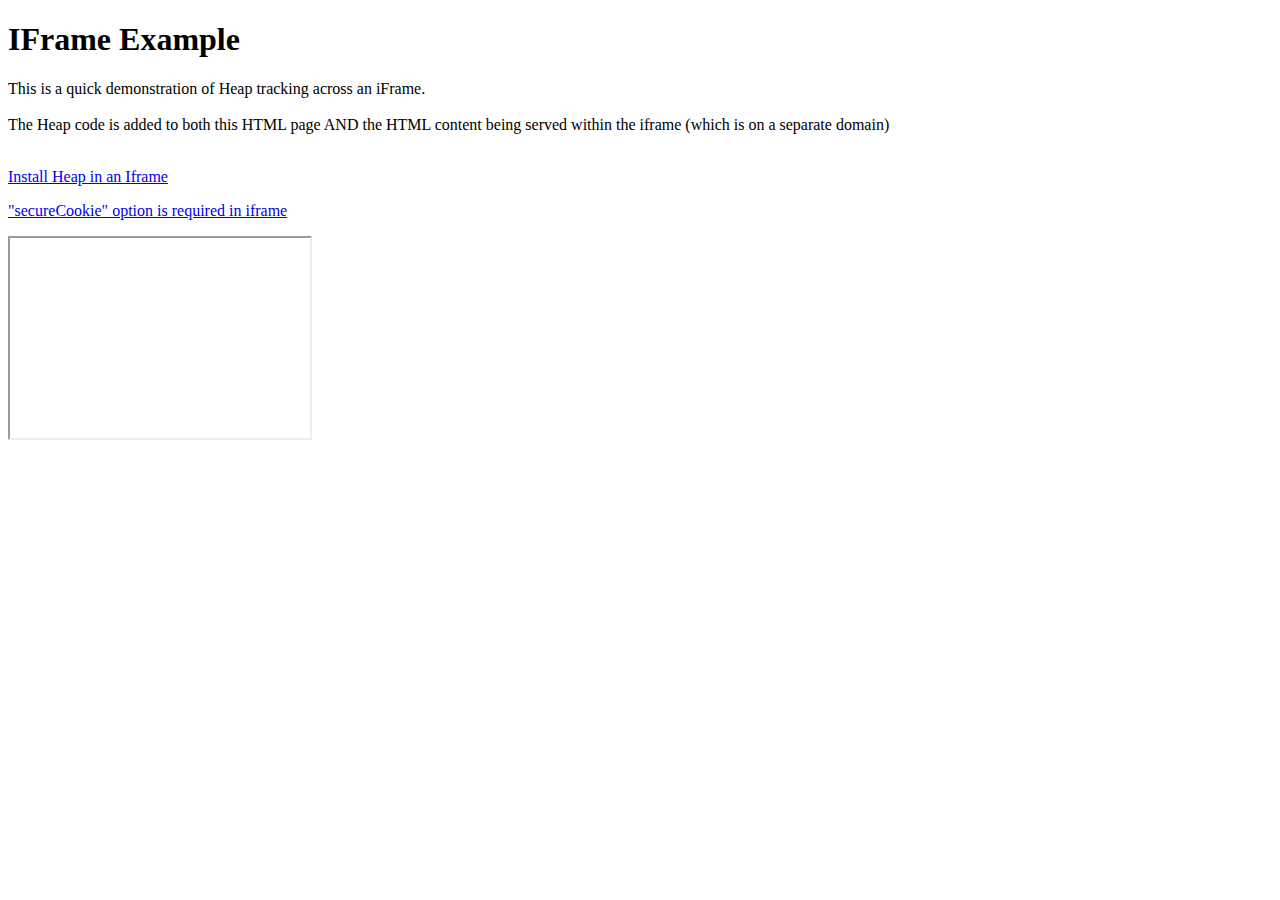
<file: public/iframeExample.html>
<!DOCTYPE html>
<html lang="en">

<head>
    <title>Heap Iframe Example</title>

    <script type="text/javascript">
        window.heap = window.heap || [], heap.load = function(e, t) {
            window.heap.appid = e, window.heap.config = t = t || {};
            var r = document.createElement("script");
            r.type = "text/javascript", r.async = !0, r.src = "https://cdn.heapanalytics.com/js/heap-" + e + ".js";
            var a = document.getElementsByTagName("script")[0];
            a.parentNode.insertBefore(r, a);
            for (var n = function(e) {
                    return function() {
                        heap.push([e].concat(Array.prototype.slice.call(arguments, 0)))
                    }
                }, p = ["addEventProperties", "addUserProperties", "clearEventProperties", "identify", "resetIdentity", "removeEventProperty", "setEventProperties", "track", "unsetEventProperty"], o = 0; o < p.length; o++) heap[p[o]] = n(p[o])
        };
        heap.load("1187030325");

    </script>

</head>

<body>
    <h1>IFrame Example</h1>

    This is a quick demonstration of Heap tracking across an iFrame. <br><br>

    The Heap code is added to both this HTML page AND the HTML content being served within the iframe (which is on a separate domain)<br><br>

    <p><a href="https://developers.heap.io/docs/installing-heap-in-an-iframe">Install Heap in an Iframe</a></p>
    <p><a href="https://developers.heap.io/docs/web#securecookie">"secureCookie" option is required in iframe</a></p>

    <iframe src="https://eloquent-kirch-80947a.netlify.app/coupleofbuttons.html" height="200" width="300" title="Iframe Example"></iframe>
</body>

</html>
</file>
